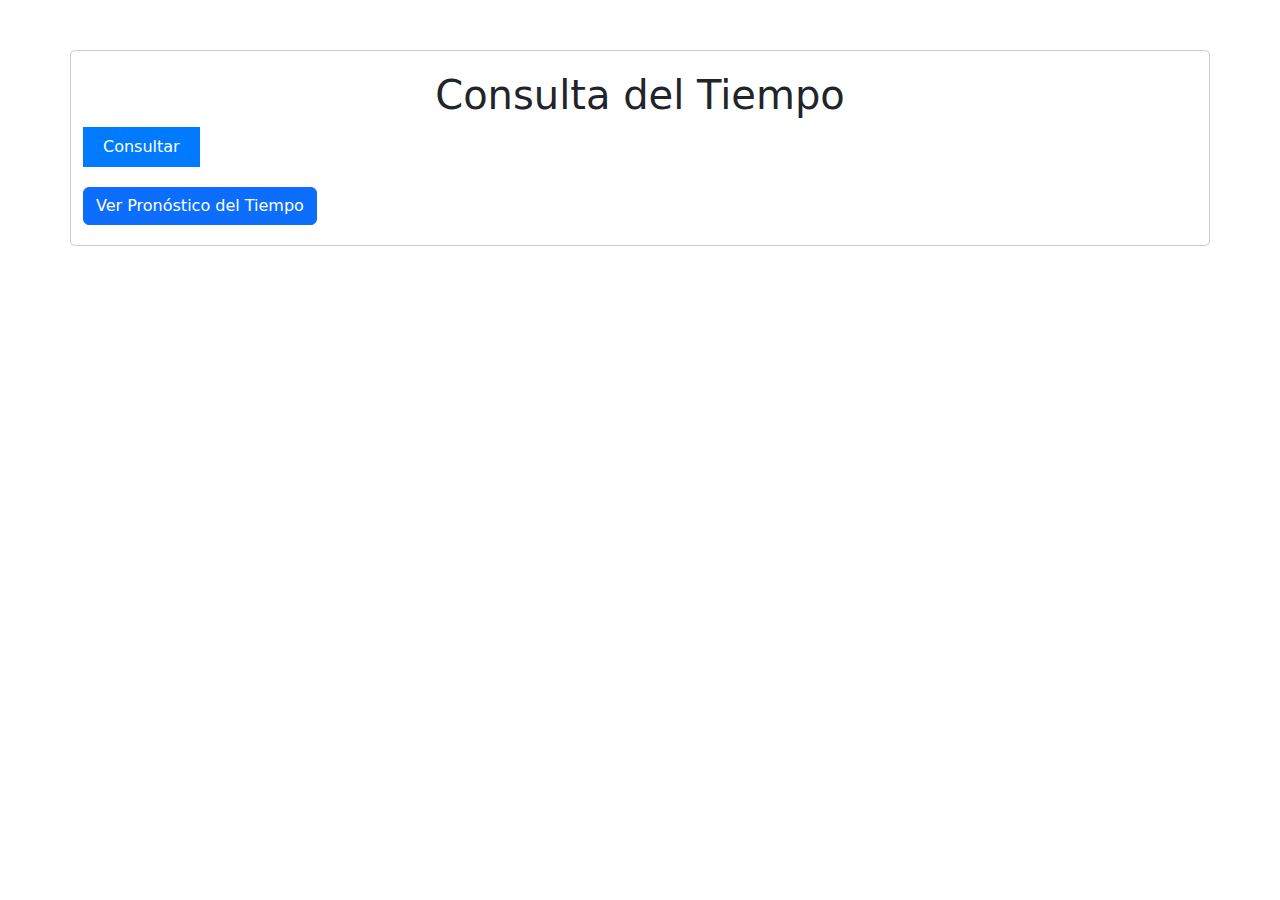
<file: index2.html>
<!DOCTYPE html>
<html lang="es">
<head>
    <meta charset="UTF-8">
    <meta name="viewport" content="width=device-width, initial-scale=1.0">
    <title>Consulta del Tiempo</title>
    <link rel="stylesheet" href="styles.css">
</head>
<body>
    <div class="container">
        <h1>Consulta del Tiempo</h1>
        <form id="weatherForm">
             
            <button type="submit">Consultar</button>
        </form>
        <div id="weatherInfo"></div>
        <button type="button" class="btn btn-primary" data-bs-toggle="modal" data-bs-target="#weatherModal">
            Ver Pronóstico del Tiempo
          </button>
          
    </div>
    <div class="modal fade" id="weatherModal" tabindex="-1" aria-labelledby="weatherModalLabel" aria-hidden="true">
        <div class="modal-dialog modal-dialog-centered modal-dialog-scrollable">
          <div class="modal-content">
            <div class="modal-header">
              
              <button type="button" class="btn-close" data-bs-dismiss="modal" aria-label="Close"></button>
            </div>
            <div class="modal-body">
              <div class="row" id="weatherForecast"></div>
            </div>
            
          </div>
        </div>
      </div>
      
    <div id="openweathermap-widget-11"></div>
  <!--  <script src='//openweathermap.org/themes/openweathermap/assets/vendor/owm/js/d3.min.js'></script><script>window.myWidgetParam ? window.myWidgetParam : window.myWidgetParam = [];  window.myWidgetParam.push({id: 11,cityid: '3860259',appid: 'a76633b58f7043fdcfff85185e7c796a',units: 'metric',containerid: 'openweathermap-widget-11',  });  (function() {var script = document.createElement('script');script.async = true;script.charset = "utf-8";script.src = "//openweathermap.org/themes/openweathermap/assets/vendor/owm/js/weather-widget-generator.js";var s = document.getElementsByTagName('script')[0];s.parentNode.insertBefore(script, s);  })();</script>-->


    <script src="script.js"></script>
</body>
<link rel="stylesheet" href="https://cdnjs.cloudflare.com/ajax/libs/font-awesome/5.15.3/css/all.min.css">
<!-- Bootstrap CSS -->
<link href="https://cdn.jsdelivr.net/npm/bootstrap@5.3.0-alpha1/dist/css/bootstrap.min.css" rel="stylesheet">

<!-- jQuery -->
<script src="https://ajax.googleapis.com/ajax/libs/jquery/3.6.0/jquery.min.js"></script>

<!-- Bootstrap JS (requiere jQuery) -->
<script src="https://cdn.jsdelivr.net/npm/bootstrap@5.3.0-alpha1/dist/js/bootstrap.bundle.min.js"></script>

</html>
</file>
<file: styles.css>
body {
    font-family: Arial, sans-serif;
}

.container {
    max-width: 600px;
    margin: 50px auto;
    padding: 20px;
    border: 1px solid #ccc;
    border-radius: 5px;
}

h1 {
    text-align: center;
}

form {
    margin-bottom: 20px;
}

input[type="text"] {
    width: calc(100% - 80px);
    padding: 8px;
}

button {
    padding: 8px 20px;
    background-color: #007bff;
    color: #fff;
    border: none;
    cursor: pointer;
}

button:hover {
    background-color: #0056b3;
}

#weatherInfo {
    text-align: center;
}
</file>
